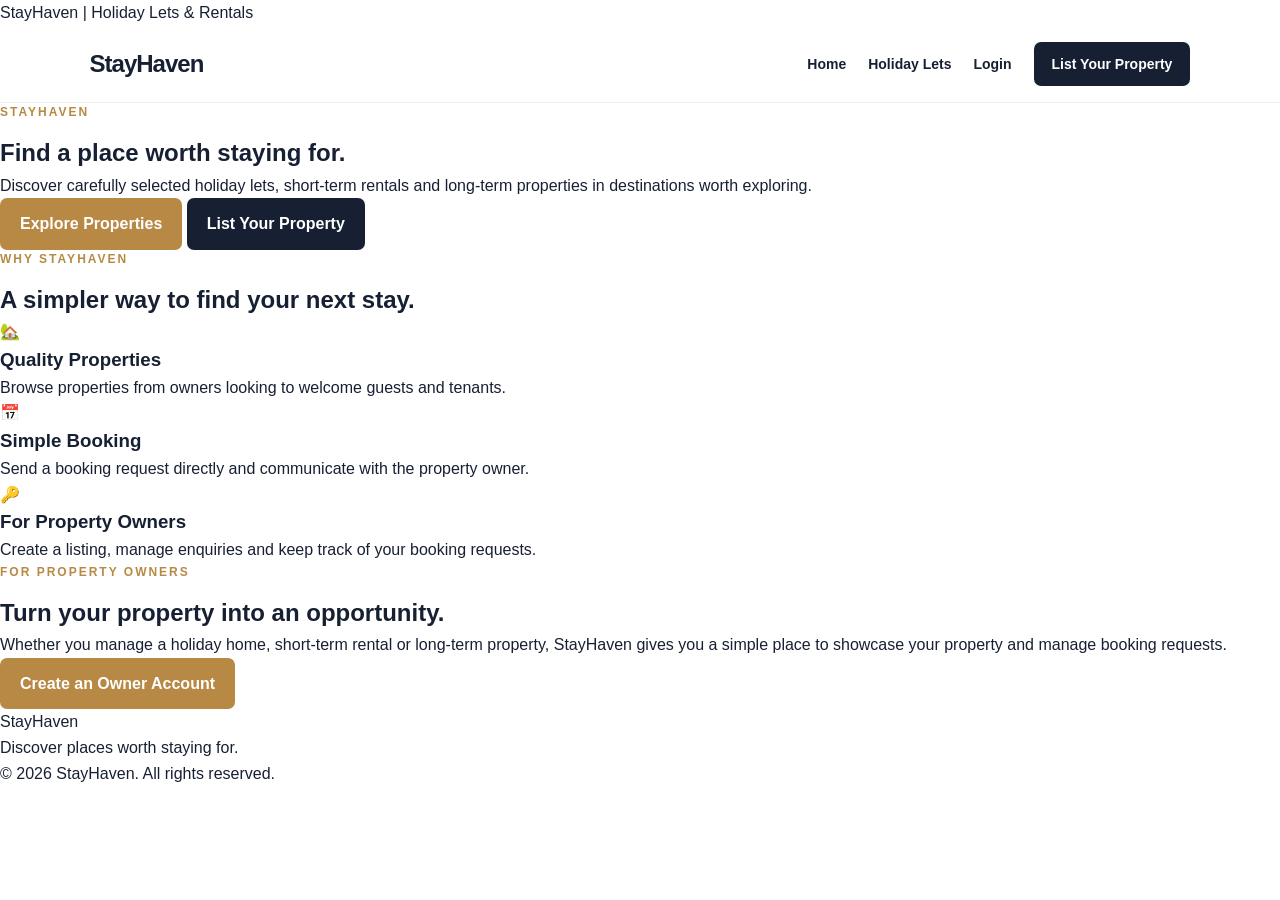
<file: index.html>
<!DOCTYPE html><html lang="en"><head>  <meta charset="UTF-8"><meta
name="viewport"
content="width=device-width, initial-scale=1.0"

«»

  <title>StayHaven | Holiday Lets & Rentals</title>  <link
    rel="stylesheet"
    href="style.css"
  ></head><body><header class="navbar">  <div class="logo">
    StayHaven
  </div>  <nav><a href="index.html">
  Home
</a>

<a href="properties.html">
  Holiday Lets
</a>

<a href="login.html">
  Login
</a>

<a
  href="register.html"
  class="nav-button"
>
  List Your Property
</a>

  </nav></header><main><section class="hero">  <div class="hero-content"><p class="eyebrow">
  STAYHAVEN
</p>


<h1>

  Find a place
  <span>
    worth staying for.
  </span>

</h1>


<p class="hero-text">

  Discover carefully selected holiday lets,
  short-term rentals and long-term properties
  in destinations worth exploring.

</p>


<div class="hero-buttons">

  <a
    href="properties.html"
    class="primary-button"
  >
    Explore Properties
  </a>


  <a
    href="register.html"
    class="secondary-button"
  >
    List Your Property
  </a>

</div>

  </div></section><section class="features">  <div class="section-heading"><p class="eyebrow">
  WHY STAYHAVEN
</p>


<h2>
  A simpler way to find your next stay.
</h2>

  </div>  <div class="feature-grid"><div class="feature-card">

  <div class="feature-icon">
    🏡
  </div>


  <h3>
    Quality Properties
  </h3>


  <p>
    Browse properties from owners
    looking to welcome guests and tenants.
  </p>

</div>



<div class="feature-card">

  <div class="feature-icon">
    📅
  </div>


  <h3>
    Simple Booking
  </h3>


  <p>
    Send a booking request directly
    and communicate with the property owner.
  </p>

</div>



<div class="feature-card">

  <div class="feature-icon">
    🔑
  </div>


  <h3>
    For Property Owners
  </h3>


  <p>
    Create a listing, manage enquiries
    and keep track of your booking requests.
  </p>

</div>

  </div></section><section class="owner-section">  <div class="owner-content"><p class="eyebrow">
  FOR PROPERTY OWNERS
</p>


<h2>
  Turn your property into an opportunity.
</h2>


<p>

  Whether you manage a holiday home,
  short-term rental or long-term property,
  StayHaven gives you a simple place to
  showcase your property and manage
  booking requests.

</p>


<a
  href="register.html"
  class="primary-button"
>
  Create an Owner Account
</a>

  </div></section></main><footer>  <div class="footer-logo">
    StayHaven
  </div>  <p>
    Discover places worth staying for.
  </p>  <p class="copyright">
    © 2026 StayHaven. All rights reserved.
  </p></footer></body></html>
</file>
<file: style.css>
/* =========================================
STAYHAVEN - GLOBAL STYLES
========================================= */

* {
  box-sizing: border-box;
  margin: 0;
  padding: 0;
  }

html {
scroll-behavior: smooth;
}

body {
font-family: Arial, Helvetica, sans-serif;
color: #172033;
background: #ffffff;
line-height: 1.6;
}

a {
color: inherit;
text-decoration: none;
}

button,
input,
select,
textarea {
font: inherit;
}

/* =========================================
NAVIGATION
========================================= */

.navbar {
min-height: 76px;
padding: 16px 7%;
display: flex;
align-items: center;
justify-content: space-between;
gap: 25px;
background: #ffffff;
border-bottom: 1px solid #eeeeee;
}

.logo {
font-size: 24px;
font-weight: 800;
letter-spacing: -1px;
}

.navbar nav {
display: flex;
align-items: center;
gap: 22px;
flex-wrap: wrap;
}

.navbar nav a {
font-size: 14px;
font-weight: 600;
}

.navbar nav a:hover {
color: #b88945;
}

.nav-button {
background: #172033;
color: #ffffff !important;
padding: 11px 18px;
border-radius: 7px;
}

/* =========================================
BUTTONS
========================================= */

.primary-button,
.secondary-button,
.add-property-button,
.submit-button {
display: inline-block;
border: none;
border-radius: 7px;
padding: 13px 20px;
font-weight: 700;
cursor: pointer;
transition: opacity 0.2s ease;
}

.primary-button:hover,
.secondary-button:hover,
.add-property-button:hover,
.submit-button:hover {
opacity: 0.9;
}

.primary-button,
.add-property-button,
.submit-button {
background: #b88945;
color: #ffffff;
}

.secondary-button {
background: #172033;
color: #ffffff;
}

/* =========================================
GENERAL CONTENT
========================================= */

.eyebrow {
color: #b88945;
font-size: 12px;
font-weight: 800;
letter-spacing: 2px;
margin-bottom: 12px;
}

.empty {
background: #ffffff;
border: 1px dashed #cccccc;
border-radius: 12px;
padding: 35px;
text-align: center;
color: #667085;
}

/* =========================================
FORMS
========================================= */

.form-page {
max-width: 850px;
margin: 45px auto;
padding: 20px;
}

.form-card {
background: #ffffff;
border: 1px solid #eeeeee;
border-radius: 14px;
padding: 30px;
}

.form-group {
margin-bottom: 20px;
}

.form-group label {
display: block;
font-size: 14px;
font-weight: 700;
margin-bottom: 7px;
}

.form-group input,
.form-group textarea,
.form-group select {
width: 100%;
padding: 13px;
border: 1px solid #d0d5dd;
border-radius: 7px;
background: #ffffff;
color: #172033;
}

.form-group textarea {
min-height: 130px;
resize: vertical;
}

.two-column {
display: grid;
grid-template-columns: 1fr 1fr;
gap: 15px;
}

.three-column {
display: grid;
grid-template-columns: repeat(3, 1fr);
gap: 15px;
}

.message {
display: none;
margin-top: 18px;
padding: 13px;
border-radius: 7px;
}

.message.success {
display: block;
background: #e7f6ec;
color: #217a3a;
}

.message.error {
display: block;
background: #fdecec;
color: #b42318;
}

.price-help {
color: #667085;
font-size: 12px;
margin-top: 6px;
}

.back-link {
display: inline-block;
margin-bottom: 20px;
font-weight: 700;
}

.back-link:hover {
color: #b88945;
}

/* =========================================
DASHBOARD
========================================= */

.dashboard {
max-width: 1200px;
margin: 40px auto;
padding: 20px;
}

.dashboard-header {
display: flex;
justify-content: space-between;
align-items: center;
gap: 20px;
margin-bottom: 35px;
}

.account-email {
color: #667085;
word-break: break-word;
}

.logout-button {
border: none;
background: #172033;
color: #ffffff;
padding: 12px 20px;
border-radius: 7px;
cursor: pointer;
font-weight: 700;
}

.stats {
display: grid;
grid-template-columns: repeat(3, 1fr);
gap: 20px;
margin-bottom: 40px;
}

.stat-card {
background: #ffffff;
border: 1px solid #eeeeee;
border-radius: 12px;
padding: 25px;
}

.stat-card span {
color: #667085;
font-size: 14px;
}

.stat-card strong {
display: block;
font-size: 32px;
margin-top: 5px;
}

.dashboard-section {
margin-top: 40px;
}

.section-top {
display: flex;
justify-content: space-between;
align-items: center;
gap: 15px;
margin-bottom: 20px;
}

/* =========================================
MOBILE
========================================= */

@media (max-width: 800px) {

.navbar {
padding: 18px 20px;
flex-direction: column;
}

.navbar nav {
justify-content: center;
}

.dashboard-header {
flex-direction: column;
align-items: flex-start;
}

.stats {
grid-template-columns: 1fr;
}

.section-top {
flex-direction: column;
align-items: flex-start;
}

.two-column,
.three-column {
grid-template-columns: 1fr;
}

.form-page {
margin: 20px auto;
}

.form-card {
padding: 22px;
}

  }
</file>
